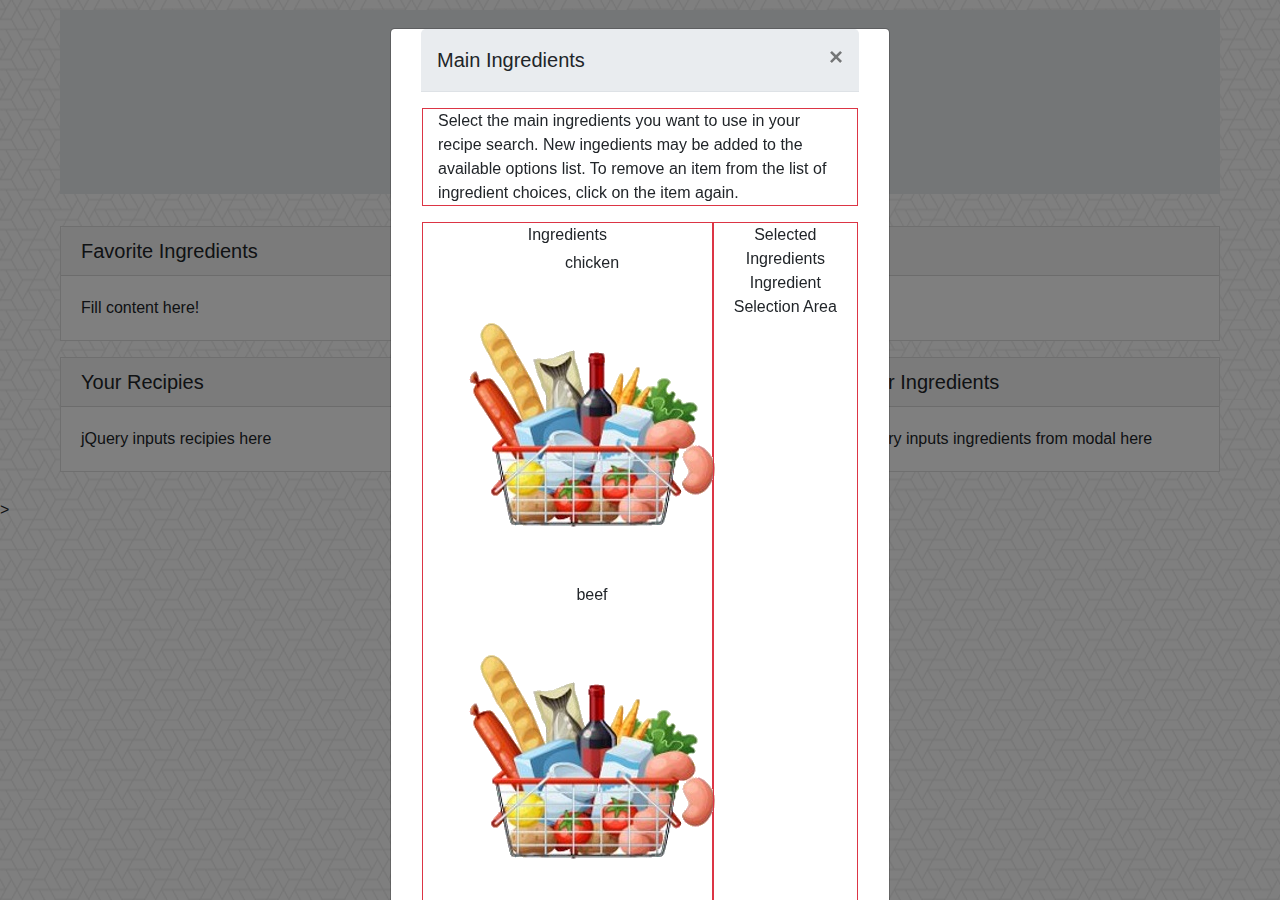
<file: index.html>
<!DOCTYPE html>
<html lang="en-us">
  <head>
    <!-- Required Meta Tags -->
    <meta charset="utf-8" />

    <meta
      name="viewport"
      content="width=device-width, initial-scale=1.0, shrink-to-fit=no"
    />

    <!-- Bootstrap CDN -->
    <link
      rel="stylesheet"
      href="https://stackpath.bootstrapcdn.com/bootstrap/4.3.1/css/bootstrap.min.css"
      integrity="sha384-ggOyR0iXCbMQv3Xipma34MD+dH/1fQ784/j6cY/iJTQUOhcWr7x9JvoRxT2MZw1T"
      crossorigin="anonymous"
    />

    <!-- Local CSS Stylesheet -->
    <link rel="stylesheet" type="text/css" href="./assets/css/style.css" />
    <title>Our Awesome Recipies</title>
  </head>

  <!-- Body Section -->
  <body>
    <div class="container-fluid">
      <div class="jumbotron text-center rounded-0">
        <h1>Our Awesome Recipies</h1>
      </div>
      <div class="row no-gutters mb-3">
        <div class="card col rounded-0">
          <div class="card-header h5">Favorite Ingredients</div>
          <div class="card-body">Fill content here!</div>
        </div>
      </div>
      <div class="row no-gutters mb-3">
        <div class="card col-8 rounded-0">
          <div class="card-header h5">Your Recipies</div>
          <div class="card-body">jQuery inputs recipies here</div>
        </div>
        <div class="card col-4 rounded-0">
          <div class="card-header h5">Your Ingredients</div>
          <div class="card-body">jQuery inputs ingredients from modal here</div>
        </div>
      </div>

      <!-- Bootstrap Modal -->
      <div class="modal" id="select-ingredients" tabindex="-1" role="dialog">
        <div class="modal-dialog" role="document">
          <div class="modal-content">
            <div class="modal-header">
              <h5 class="modal-title">Main Ingredients</h5>
              <button
                type="button"
                class="close"
                data-dismiss="modal"
                aria-label="Close"
              >
                <span aria-hidden="true">&times;</span>
              </button>
            </div>
            <div class="modal-body">
              <div class="row">
                <p class="col border border-danger">
                  Select the main ingredients you want to use in your recipe
                  search. New ingedients may be added to the available options
                  list. To remove an item from the list of ingredient choices,
                  click on the item again.
                </p>
              </div>
              <div class="row">
                <div class="col-8 border border-danger text-center">
                  Ingredients
                  <div id="ingredient-options" oncontextmenu="return false">
                    Ingredients Option Fill
                  </div>
                </div>
                <div class="col-4 border border-danger text-center">
                  Selected Ingredients
                  <div id="ingredient-options" oncontextmenu="return false">
                    Ingredient Selection Area
                  </div>
                </div>
              </div>
            </div>
          </div>
        </div>
      </div>
    </div>
    <!-- Bootstrap JS CDN -->

    <script
      src="https://code.jquery.com/jquery-3.3.1.slim.min.js"
      integrity="sha384-q8i/X+965DzO0rT7abK41JStQIAqVgRVzpbzo5smXKp4YfRvH+8abtTE1Pi6jizo"
      crossorigin="anonymous"
    ></script>
    <script
      src="https://cdnjs.cloudflare.com/ajax/libs/popper.js/1.14.7/umd/popper.min.js"
      integrity="sha384-UO2eT0CpHqdSJQ6hJty5KVphtPhzWj9WO1clHTMGa3JDZwrnQq4sF86dIHNDz0W1"
      crossorigin="anonymous"
    ></script>
    <script
      src="https://stackpath.bootstrapcdn.com/bootstrap/4.3.1/js/bootstrap.min.js"
      integrity="sha384-JjSmVgyd0p3pXB1rRibZUAYoIIy6OrQ6VrjIEaFf/nJGzIxFDsf4x0xIM+B07jRM"
      crossorigin="anonymous"
    ></script>

    <!-- Local JS Links -->
    <script src="./assets/javascript/logic.js"></script>
    <script src="./assets/javascript/api.js"></script>
    <script src="./assets/javascript/modal.js"></script>
    >
  </body>
</html>
</file>
<file: assets/css/style.css>
body {
  background-image: url(../images/what-the-hex.png);
  background-color: #cccccc;
}

.container-fluid {
  padding: 10px 60px;
}

.modal-header {
  background-color: #e9ecef;
}

.modal-content {
  padding-right: 30px;
  padding-left: 30px;
}
</file>
